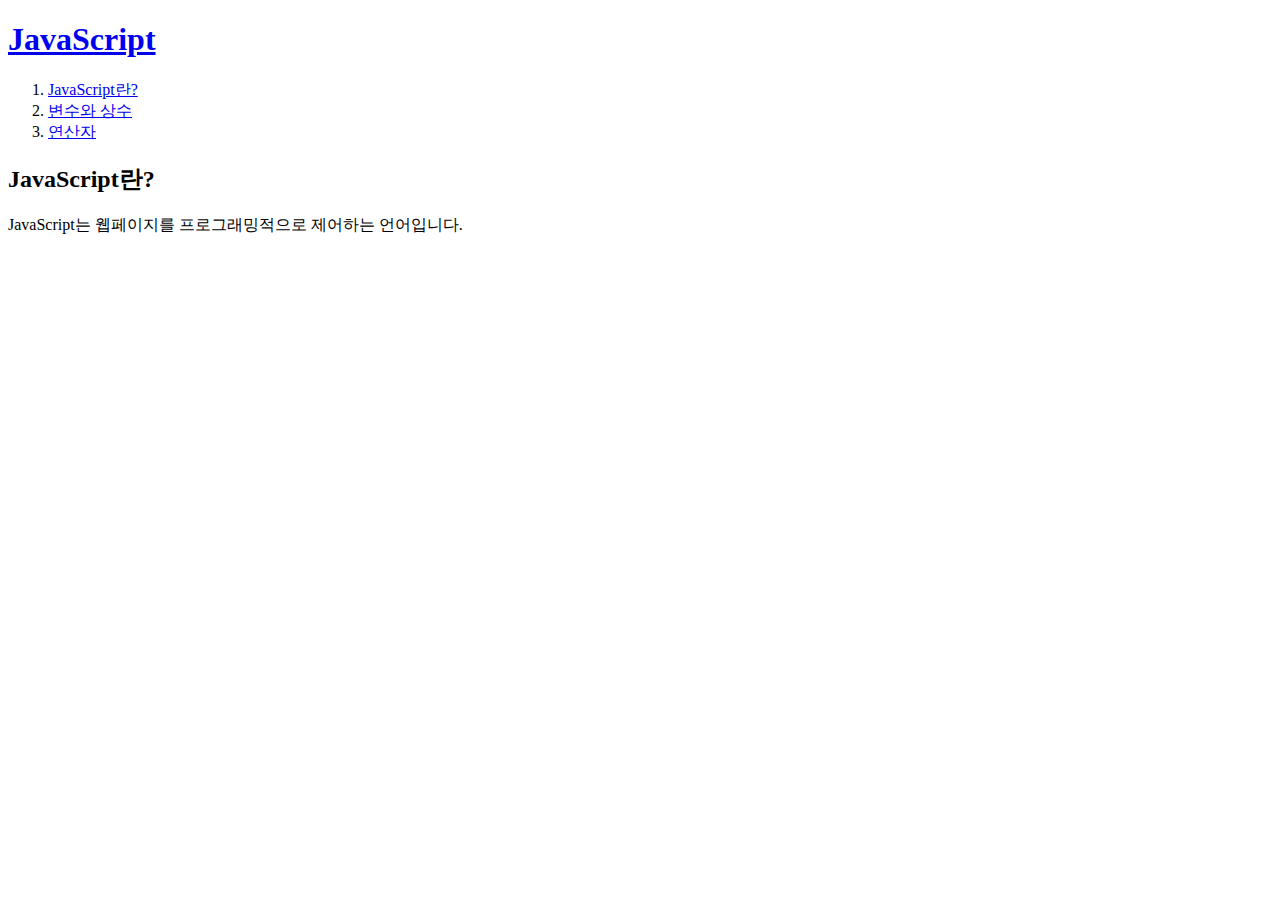
<file: page_html.html>
﻿<!DOCTYPE html>
<html>
<head>
  <meta charset="utf-8">
  <link rel="stylesheet" type="text/css" href="http://localhost/style.css">
</head>
<body>
  <header>
    <h1><a href="http://localhost/">JavaScript</a></h1>
  </header>
  <nav>
    <ol>
      <li><a href="http://localhost/page_html.html">JavaScript란?</a></li>
      <li><a href="http://localhost/page_vc.html">변수와 상수</a></li>
      <li><a href="http://localhost/page_op.html">연산자</a></li>
    </ol>
  </nav>
  <article>
    <h2>JavaScript란?</h2>
    JavaScript는 웹페이지를 프로그래밍적으로 제어하는 언어입니다.
  </article>
</body>
</html>
</file>
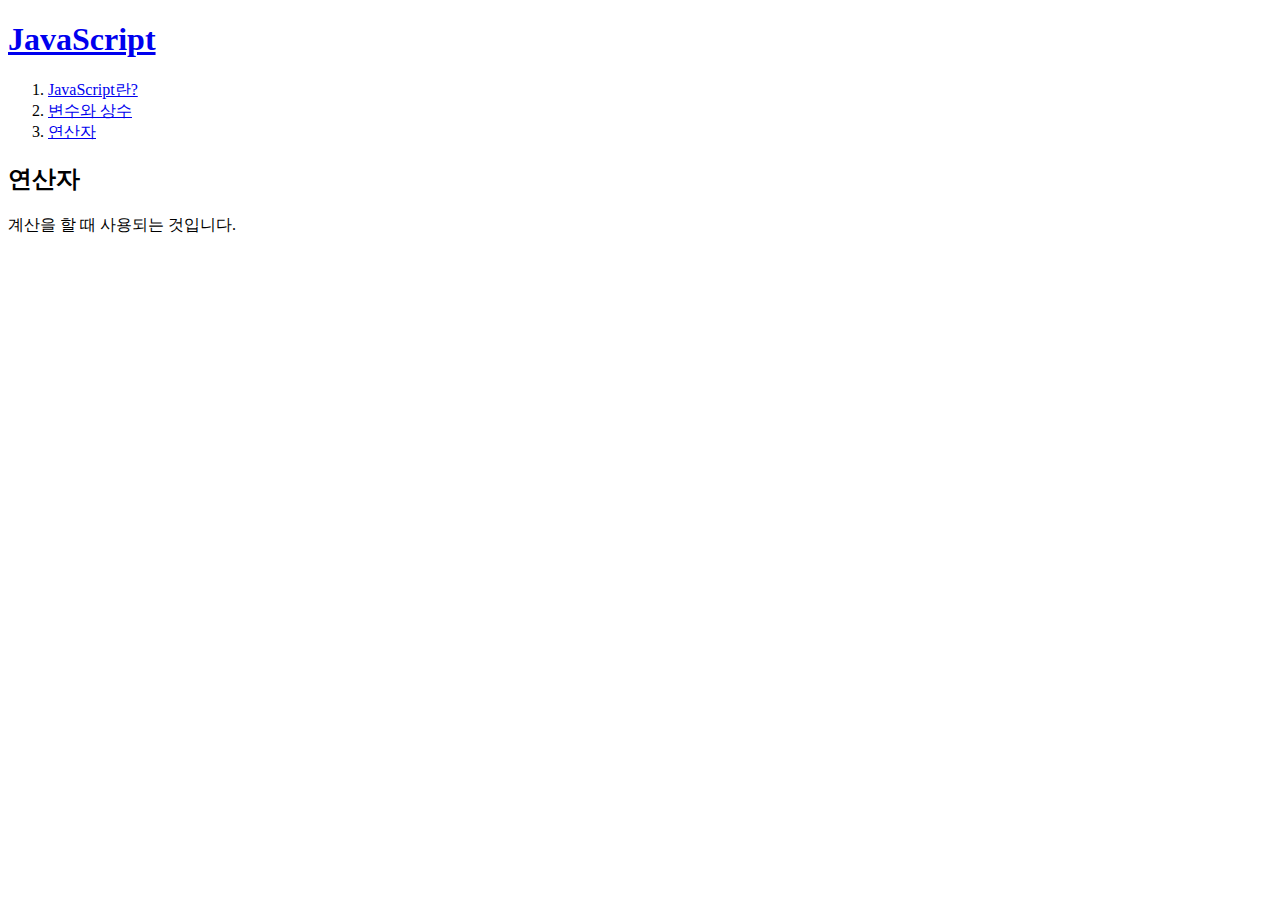
<file: page_op.html>
﻿<!DOCTYPE html>
<html>
  <head>
    <meta charset="utf-8">
    <link rel="stylesheet" type="text/css" href="http://localhost/style.css">
  </head>
  <body>
    <header>
      <h1><a href="http://localhost/">JavaScript</a></h1>
    </header>
    <nav>
      <ol>
        <li><a href="http://localhost/page_html.html">JavaScript란?</a></li>
        <li><a href="http://localhost/page_vc.html">변수와 상수</a></li>
        <li><a href="http://localhost/page_op.html">연산자</a></li>
      </ol>
    </nav>
    <article>
      <h2>연산자</h2>
      계산을 할 때 사용되는 것입니다.
    </article>
  </body>
</html>
</file>
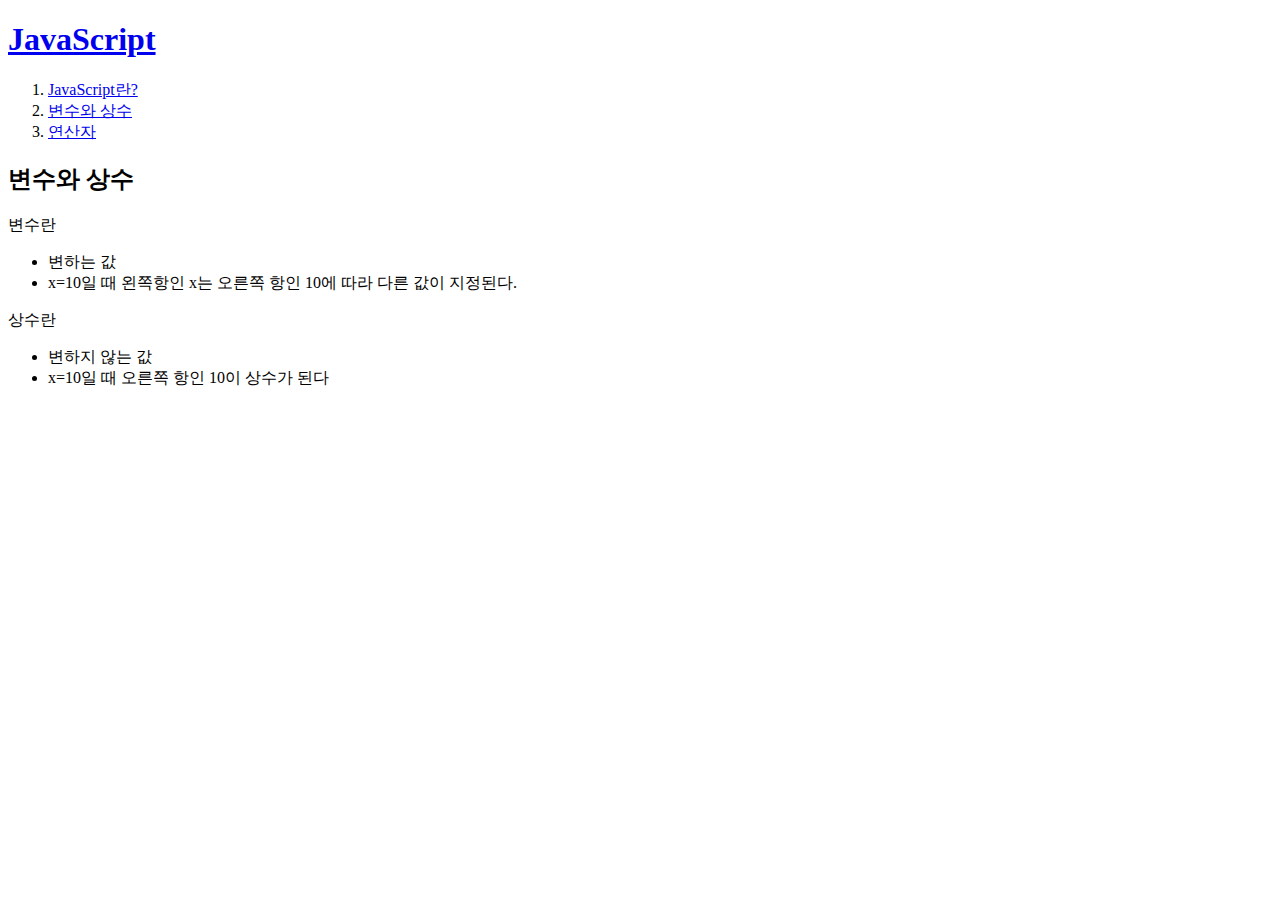
<file: page_vc.html>
﻿<!DOCTYPE html>
<html>
  <head>
    <meta charset="utf-8">
    <link rel="stylesheet" type="text/css" href="http://localhost/style.css">
  </head>
  <body>
    <header>
      <h1><a href="http://localhost/">JavaScript</a></h1>
    </header>
    <nav>
      <ol>
        <li><a href="http://localhost/page_html.html">JavaScript란?</a></li>
        <li><a href="http://localhost/page_vc.html">변수와 상수</a></li>
        <li><a href="http://localhost/page_op.html">연산자</a></li>
      </ol>
    </nav>
    <article>
      <h2>변수와 상수</h2>
      변수란
        <ul>
          <li>변하는 값</li>
          <li>x=10일 때 왼쪽항인 x는 오른쪽 항인 10에 따라 다른 값이 지정된다.</li>
        </ul>
        상수란
        <ul>
          <li>변하지 않는 값</li>
          <li>x=10일 때 오른쪽 항인 10이 상수가 된다</li>
        </ul>
    </article>
  </body>
</html>
</file>
